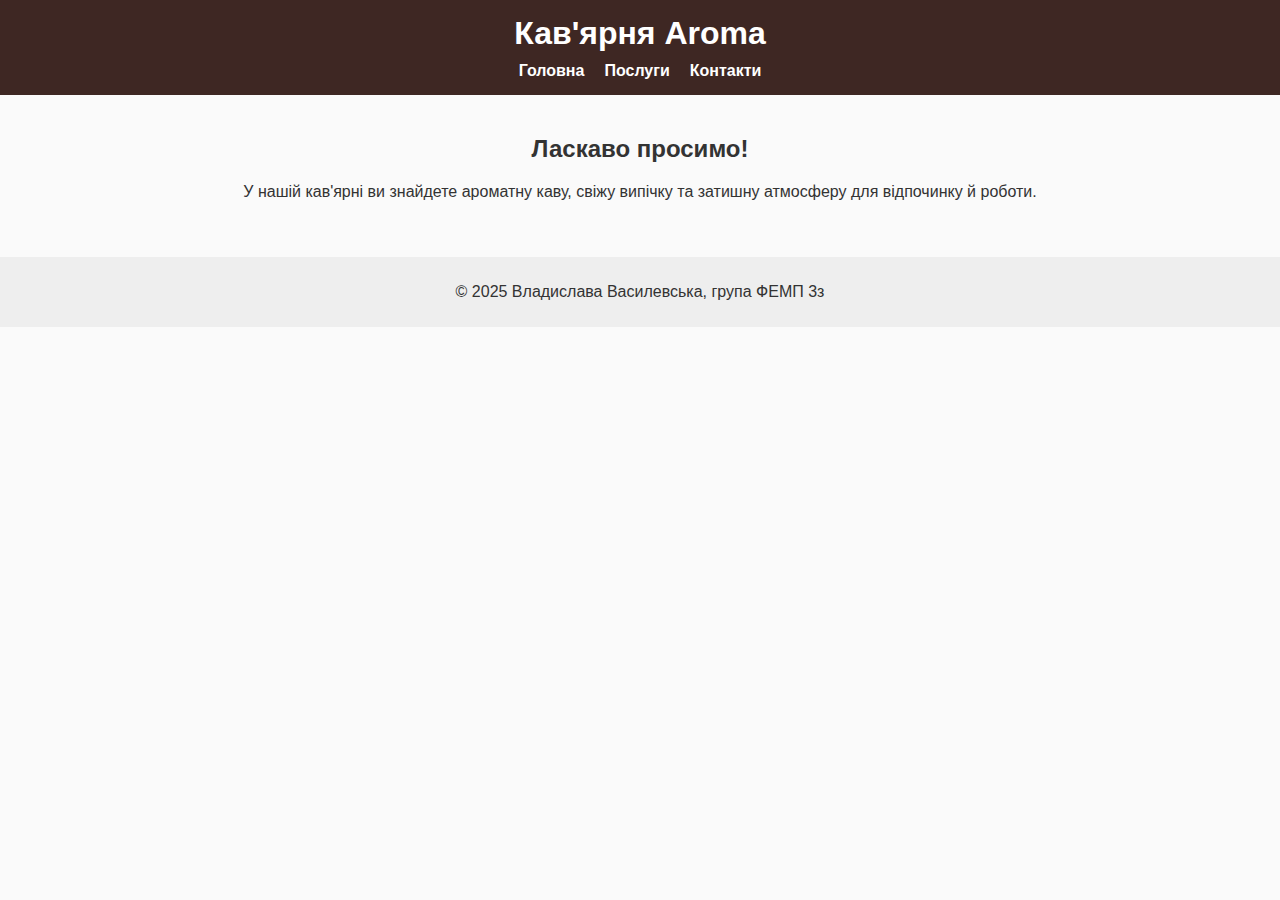
<file: index.html>
<!-- Сайт розроблено студенткою Владиславою Василевською, група ФЕМП 3з -->
<!DOCTYPE html>
<html lang="uk">
<head>
  <meta charset="UTF-8">
  <title>Кав'ярня Aroma — Головна</title>
  <link rel="stylesheet" href="style.css">
</head>
<body>
  <header>
    <h1>Кав'ярня Aroma</h1>
    <nav>
      <ul>
        <li><a href="index.html">Головна</a></li>
        <li><a href="services.html">Послуги</a></li>
        <li><a href="contacts.html">Контакти</a></li>
      </ul>
    </nav>
  </header>

  <main>
    <section>
      <h2>Ласкаво просимо!</h2>
      <p>У нашій кав'ярні ви знайдете ароматну каву, свіжу випічку та затишну атмосферу для відпочинку й роботи.</p>
    </section>
  </main>

  <footer>
    <p>© 2025 Владислава Василевська, група ФЕМП 3з</p>
  </footer>
</body>
</html>
</file>
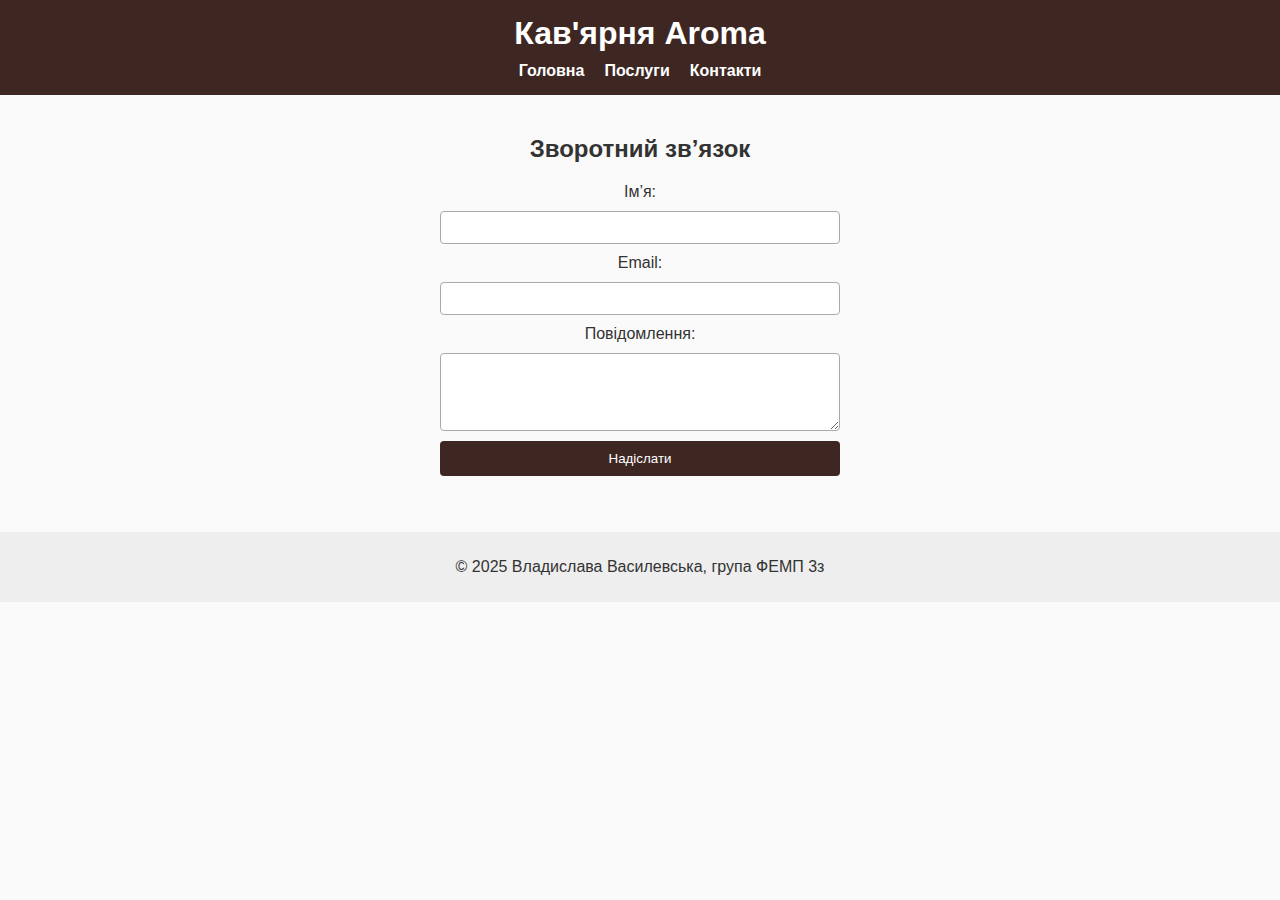
<file: contacts.html>
<!-- Сайт розроблено студенткою Владиславою Василевською, група ФЕМП 3з -->
<!DOCTYPE html>
<html lang="uk">
<head>
  <meta charset="UTF-8">
  <title>Кав'ярня Aroma — Контакти</title>
  <link rel="stylesheet" href="style.css">
  <script defer src="script.js"></script>
</head>
<body>
  <header>
    <h1>Кав'ярня Aroma</h1>
    <nav>
      <ul>
        <li><a href="index.html">Головна</a></li>
        <li><a href="services.html">Послуги</a></li>
        <li><a href="contacts.html">Контакти</a></li>
      </ul>
    </nav>
  </header>

  <main>
    <section>
      <h2>Зворотний зв’язок</h2>
      <form id="contact-form">
        <label for="name">Ім’я:</label>
        <input type="text" id="name" required>

        <label for="email">Email:</label>
        <input type="email" id="email" required>

        <label for="message">Повідомлення:</label>
        <textarea id="message" rows="4" required></textarea>

        <button type="submit">Надіслати</button>
      </form>
      <p id="form-response"></p>
    </section>
  </main>

  <footer>
    <p>© 2025 Владислава Василевська, група ФЕМП 3з</p>
  </footer>
</body>
</html>
</file>
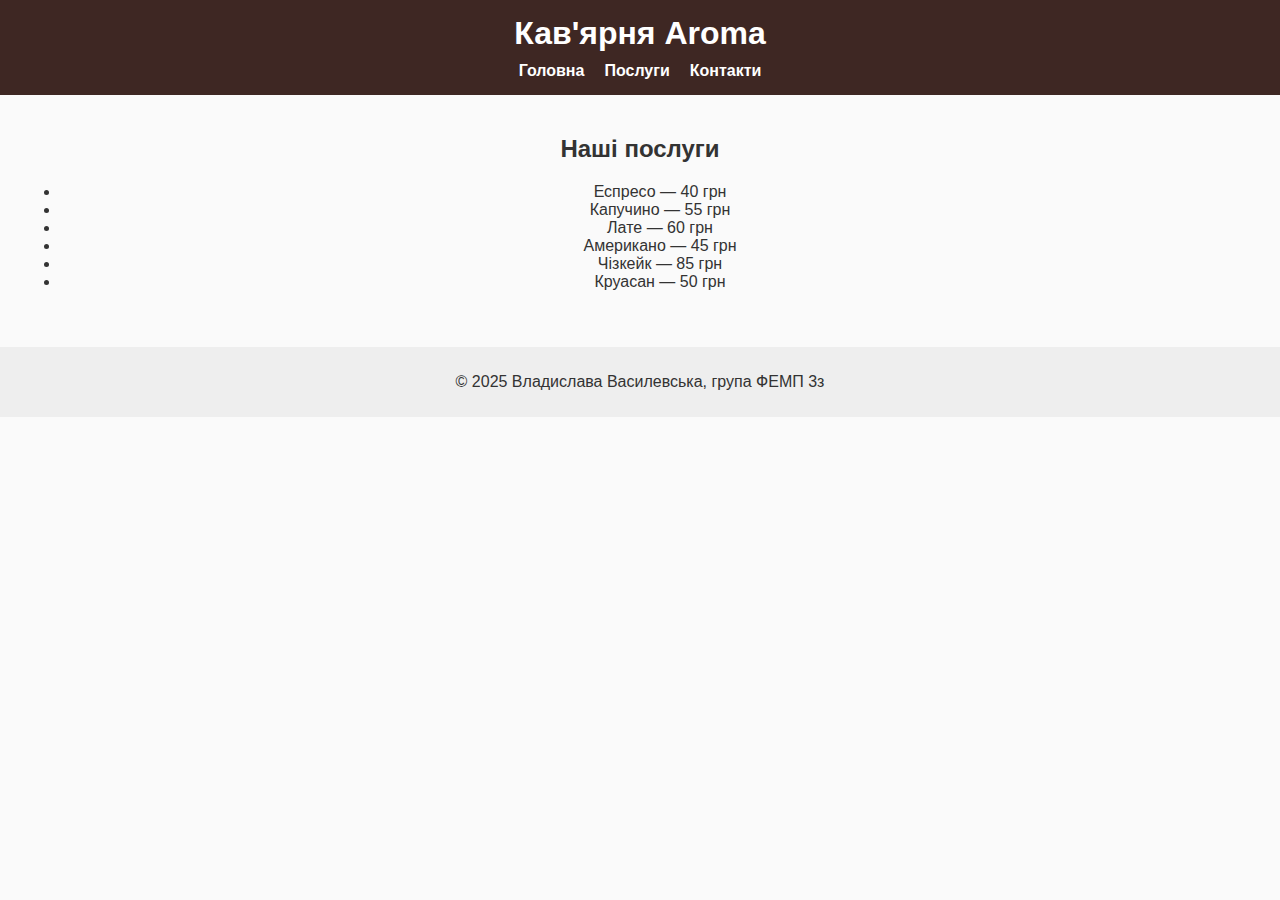
<file: services.html>
<!-- Сайт розроблено студенткою Владиславою Василевською, група ФЕМП 3з -->
<!DOCTYPE html>
<html lang="uk">
<head>
  <meta charset="UTF-8">
  <title>Кав'ярня Aroma — Послуги</title>
  <link rel="stylesheet" href="style.css">
  <script defer src="script.js"></script>
</head>
<body>
  <header>
    <h1>Кав'ярня Aroma</h1>
    <nav>
      <ul>
        <li><a href="index.html">Головна</a></li>
        <li><a href="services.html">Послуги</a></li>
        <li><a href="contacts.html">Контакти</a></li>
      </ul>
    </nav>
  </header>

  <main>
    <section>
      <h2>Наші послуги</h2>
      <ul id="services-list"></ul>
    </section>
  </main>

  <footer>
    <p>© 2025 Владислава Василевська, група ФЕМП 3з</p>
  </footer>
</body>
</html>
</file>
<file: style.css>
/* Сайт розроблено студенткою Владиславою Василевською, група ФЕМП 3з */

body {
  font-family: Arial, sans-serif;
  margin: 0;
  padding: 0;
  background: #fafafa;
  color: #333;
}

header {
  background: #3e2723;
  color: white;
  padding: 15px;
  text-align: center;
}

header h1 {
  margin: 0;
}

nav ul {
  list-style: none;
  padding: 0;
  margin: 10px 0 0;
  display: flex;
  justify-content: center;
  gap: 20px;
}

nav a {
  text-decoration: none;
  color: white;
  font-weight: bold;
}

nav a:hover {
  text-decoration: underline;
}

main {
  padding: 20px;
  text-align: center;
}

form {
  max-width: 400px;
  margin: auto;
  display: flex;
  flex-direction: column;
  gap: 10px;
}

form input, form textarea {
  padding: 8px;
  border: 1px solid #aaa;
  border-radius: 4px;
}

form button {
  padding: 10px;
  background: #3e2723;
  color: white;
  border: none;
  cursor: pointer;
  border-radius: 4px;
}

form button:hover {
  background: #5d4037;
}

footer {
  background: #eee;
  padding: 10px;
  text-align: center;
  margin-top: 20px;
}
</file>
